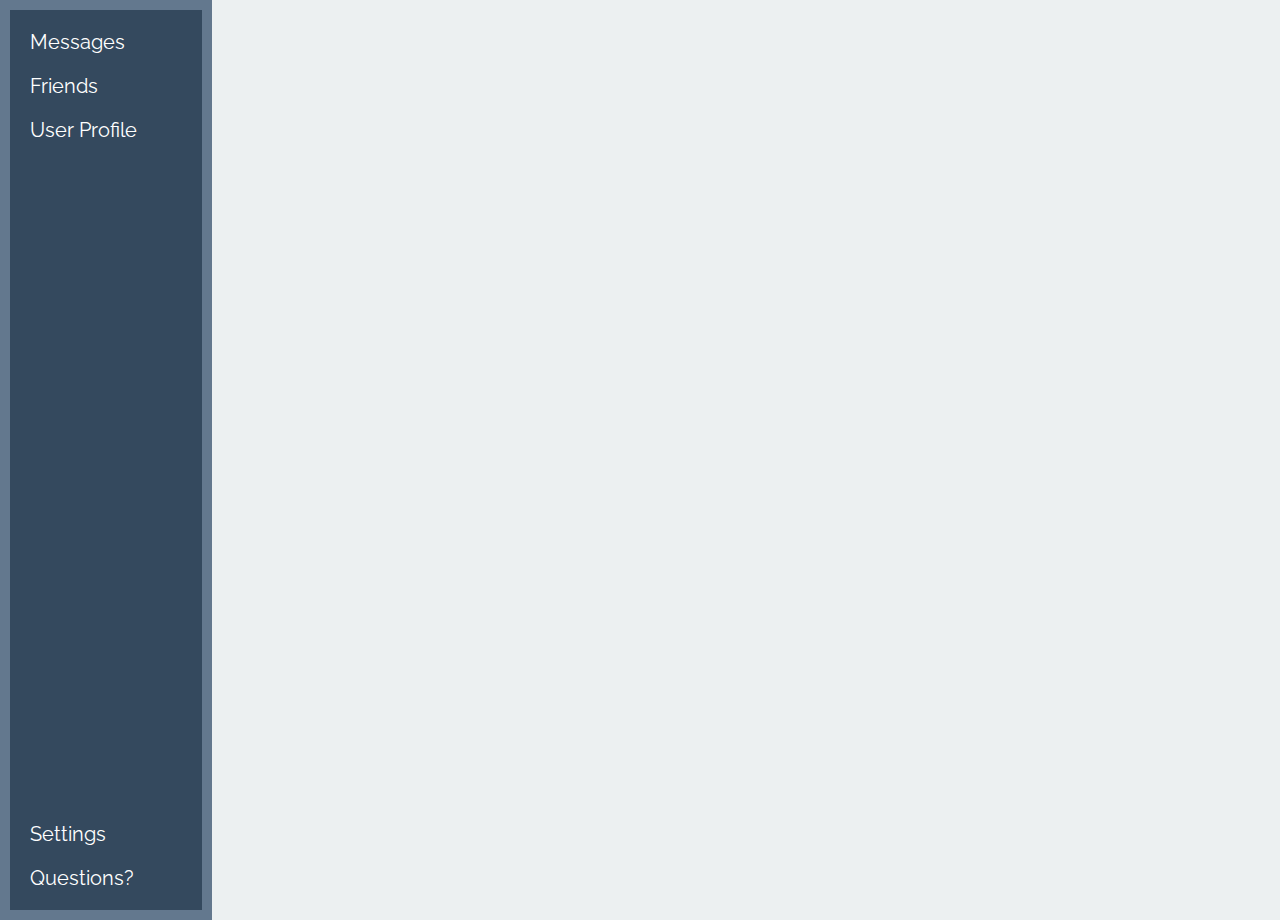
<file: index.html>
<!DOCTYPE html>
<html lang="en">
<head>
    <meta charset="UTF-8">
    <meta http-equiv="X-UA-Compatible" content="IE=edge">
    <meta name="viewport" content="width=device-width, initial-scale=1.0">
    <title>Flexbox</title>
    <link rel="stylesheet" type="text/css" href="main.css">
</head>
<body>
    <div class="sidebar">
        <!-- This section shoudl be at the top-->
        <div class="section">
          <div class="item">Messages</div>
          <div class="item">Friends</div>
          <div class="item">User Profile</div>
        </div>
        <!-- This section should be at the botto -->
        <div class="section two">
          <div class="item">Settings</div>
          <div class="item">Questions?</div>
        </div>
      </div>
</body>
</html>
</file>
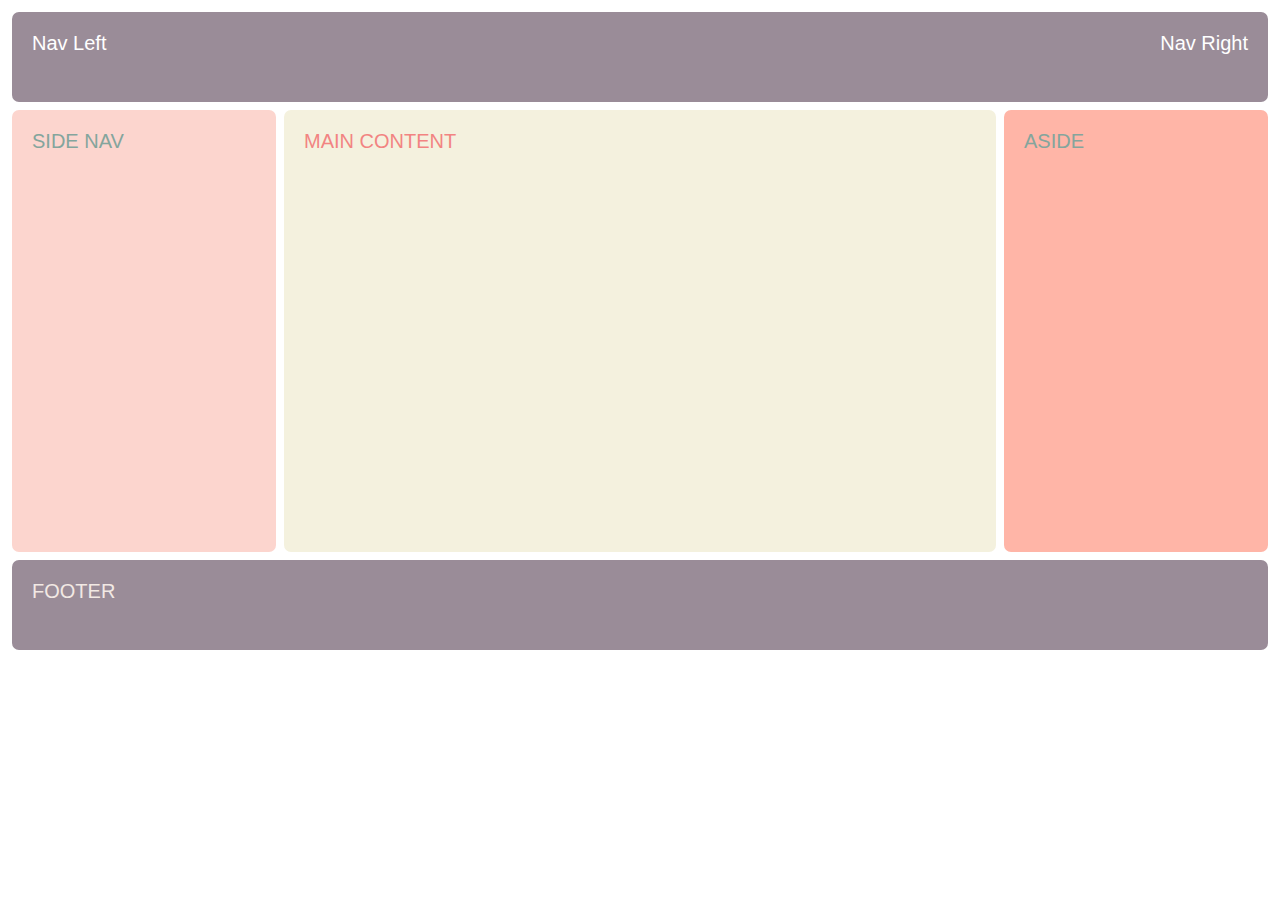
<file: HolyGrailLayou.html>
<!DOCTYPE html>
<html lang="en">
<head>
    <meta charset="UTF-8">
    <meta http-equiv="X-UA-Compatible" content="IE=edge">
    <meta name="viewport" content="width=device-width, initial-scale=1.0">
    <title>Holy Layout Challenge</title>
    <link rel="stylesheet" type="text/css" href="HolyGrailLayout.css">
</head>
<body>
    <header>
        <a href="">Nav Left</a>
        <a href="">Nav Right</a>
    </header>
    <main>
        <article>MAIN CONTENT</article>
        <nav>SIDE NAV</nav>
        <aside>ASIDE</aside>
    </main>
    <footer>FOOTER</footer>
</body>
</html>
</file>
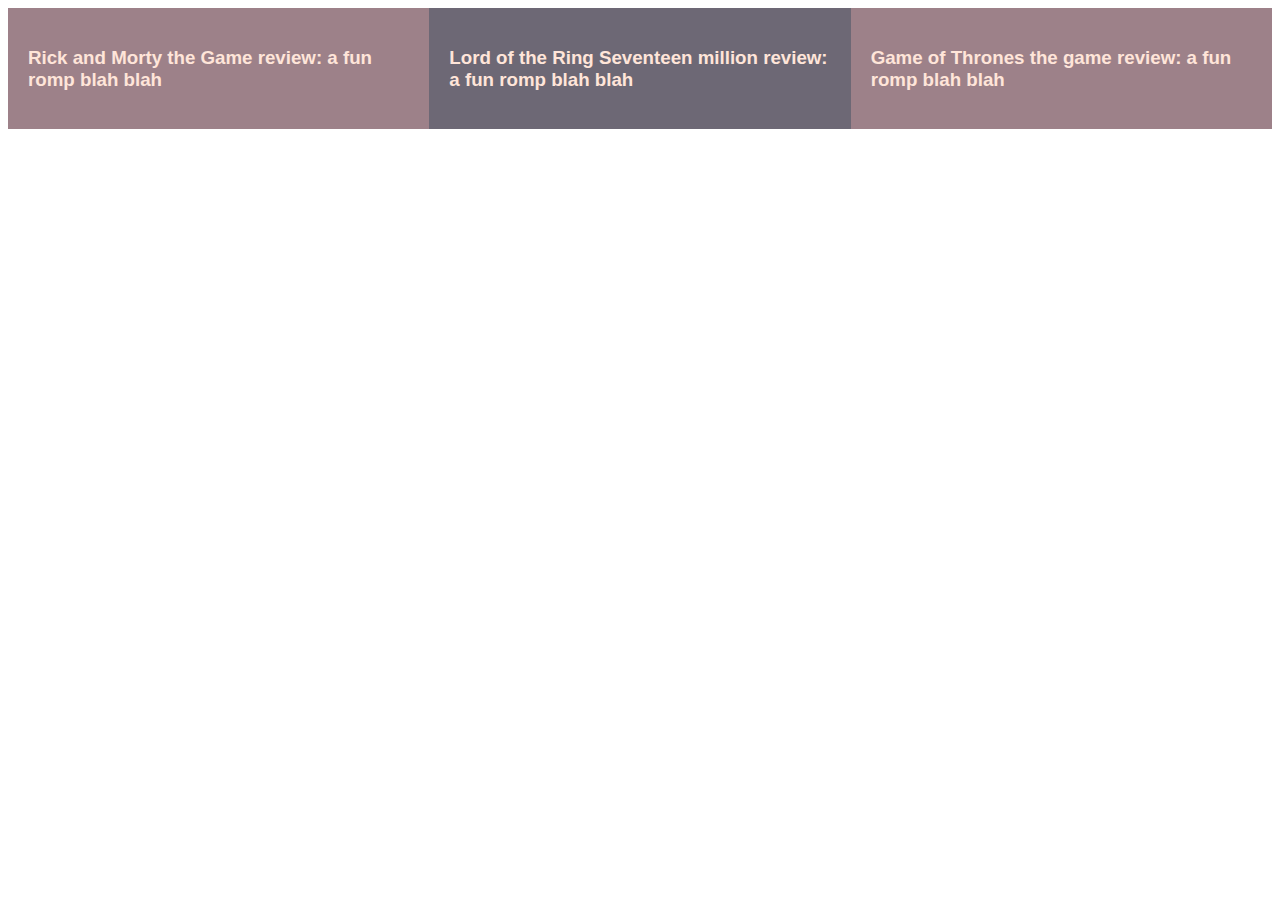
<file: widget.html>
<!DOCTYPE html>
<html lang="es">
<head>
    <meta charset="UTF-8">
    <meta http-equiv="X-UA-Compatible" content="IE=edge">
    <meta name="viewport" content="width=device-width, initial-scale=1.0">
    <title>Widget</title>
    <link rel="stylesheet" type="text/css" href="widget.css">
</head>
<body>
    <div class="container">
        <div class="box">
          <h3>Rick and Morty the Game review: a fun romp blah blah</h3>
        </div>
        <div class="box middle">
          <h3>Lord of the Ring Seventeen million review: a fun romp blah blah</h3>   </div>
        <div class="box">
          <h3>Game of Thrones the game review: a fun romp blah blah</h3>
        </div>
      </div>
</body>
</html>
</file>
<file: main.css>
@import url('https://fonts.googleapis.com/css?family=Raleway:200');

body {
	margin: 0;
  background: #ecf0f1;
}

.sidebar {
  height: 100vh;
  width: 15vw;
  font-family: raleway;
  background: #34495e;
  display: flex;
  flex-direction: column;
  justify-content: space-between;
  border: 10px solid #63788e ;
  flex-wrap: wrap;
}

.item {
  color: #fff;
  font-size: 20px;
  padding: 10px;
}

.section {
    padding: 10px;
}
</file>
<file: HolyGrailLayout.css>
body {
    display:flex; 
    flex-direction: column;
    font-family: helvetica;
    font-size: 20px;
}

main > *, header, footer {
    margin: 4px;
    border-radius: 7px;
    -webkit-border-radius: 7px;
    -moz-border-radius: 7px;
    -ms-border-radius: 7px;
    -o-border-radius: 7px;
}
main {
    
    height: 450px;
    display: flex;
    flex-direction: row;
    color: #f28482;

}
header {
   
    flex-grow: 1;
    height: 50px;
    background-color:#9a8c98 ;
    color: #f2e9e4;
    display: flex;
    justify-content: space-between;
    padding: 20px;
}

footer {
    
    height: 50px;
    background-color:#9a8c98 ;
    color: #f2e9e4;
    padding: 20px;
}

nav {
    background-color: #fcd5ce;
    flex-basis: 20%;
    order: -1;
    padding: 20px;
    color: #84a59d;
    text-decoration: solid;
}
aside {
    background-color: #ffb5a7;
    flex-basis: 20%;
    padding: 20px;
    color: #84a59d;
    text-decoration: solid;
}
article {
    flex-basis: 60%;
    padding: 20px;
    background-color: #f4f1de;
}

a{
    color: white;
    text-decoration: none;
}

@media screen and (max-width: 420px){
    body {
    display:flex; 
    flex-direction: column;
    font-family: helvetica;
    font-size: 20px;
}

main {
    
    height: 410px;
    display: flex;
    flex-direction: column;
    color: #f28482;
    

}
header {
   
    flex-grow: 1;
    height: 20px;
    background-color:#9a8c98 ;
    color: #f2e9e4;
    display: flex;
    justify-content: space-between;
    padding: 20px;
}

footer {
    
    height: 20px;
    background-color:#9a8c98 ;
    color: #f2e9e4;
    padding: 20px;
}

nav {
    background-color: #fcd5ce;
    flex-basis: 8%;
    order: 1;
    padding: 20px;
    color: #84a59d;
    text-decoration: solid;
}
aside {
    background-color: #ffb5a7;
    flex-basis: 8%;
    padding: 20px;
    color: #84a59d;
    text-decoration: solid;
    order:2;
}
article {
    flex-basis: 60%;
    padding: 20px;
    order:-1;
}

a{
    color: white;
    text-decoration: none;
}
}
</file>
<file: widget.css>
.container {
    display:flex;
    flex-direction: row;
    justify-content: space-around;
    flex-wrap: wrap;
}

.box {
    background-color: #9d8189;
    color: #ffe5d9;
    flex-shrink: 2;
    flex-basis: 200px;
    flex-grow: 1;
    padding: 20px;
    font-family: helvetica;
    transition: all 1s;
    -webkit-transition: all 1s;
    -moz-transition: all 1s;
    -ms-transition: all 1s;
    -o-transition: all 1s;
}

.box:hover{
    background-color:#ffb4a2 ;
    color: #6d6875;
    transform: scale(0.9);
    -webkit-transform: scale(0.9);
    -moz-transform: scale(0.9);
    -ms-transform: scale(0.9);
    -o-transform: scale(0.9);
}

.middle {
    background-color:#6d6875 ;
    flex-shrink: 1;
}
</file>
